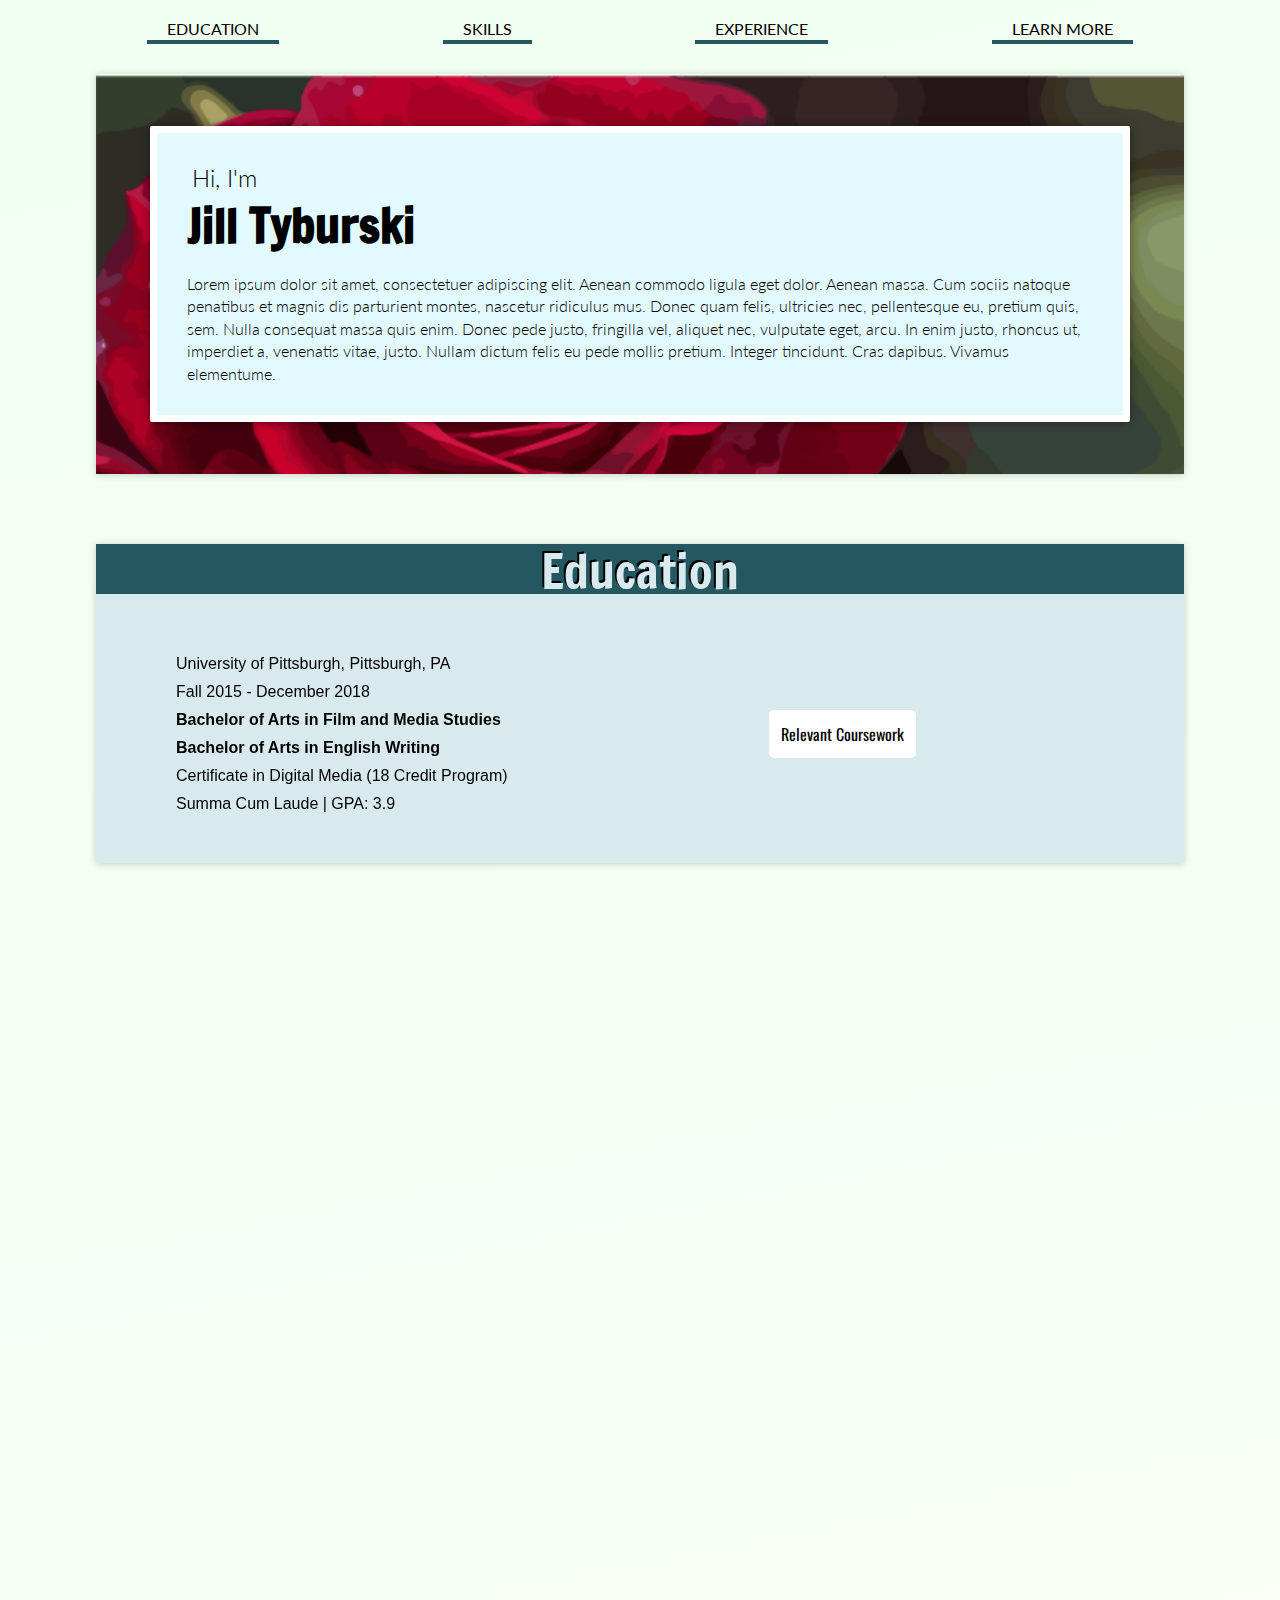
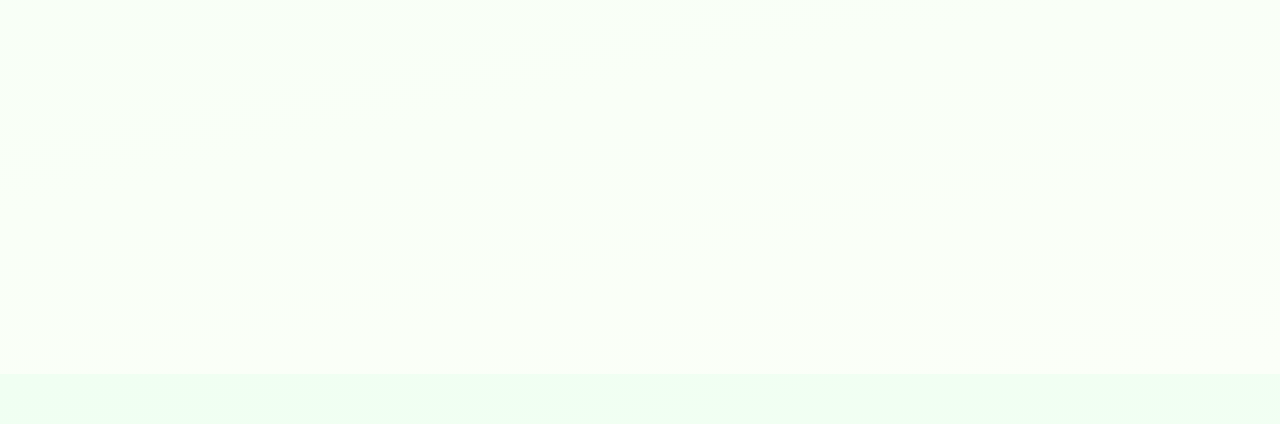
<file: resume-website/index.html>
<!DOCTYPE html>
<html lang="en" dir="ltr">
  <head>
    <meta charset="utf-8">
    <meta name="viewport" content="width=device-width, initial-scale=1">

    <link href="https://fonts.googleapis.com/css2?family=Francois+One&family=Montserrat:wght@400;600&family=Oswald:wght@300;400;500&display=swap" rel="stylesheet">
    <link href="https://fonts.googleapis.com/css2?family=Raleway:wght@300;400&display=swap" rel="stylesheet">
    <link href="https://fonts.googleapis.com/css2?family=Lato:wght@300;400;700&display=swap" rel="stylesheet">
    <link href="https://unpkg.com/aos@2.3.1/dist/aos.css" rel="stylesheet">

    <link rel="stylesheet" href="styles.css">
    <title>Jill Tyburski Resume</title>
  </head>
  <body>
    <div class="page">

      <div class="container">

        <nav>
          <ul>
            <li><a href="#education" class="upper">Education</a></li>
            <li><a href="#skills" class="upper">Skills</a></li>
            <li><a href="#experience" class="upper">Experience</a></li>
            <li><a href="#more" class="upper">Learn More</a></li>
          </ul>
        </nav>

        <div class="header">

          <div class="intro">
            <h2>Hi, I'm</h2>
            <h1>Jill Tyburski</h1>
            <p>Lorem ipsum dolor sit amet, consectetuer adipiscing elit. Aenean commodo ligula eget dolor. Aenean massa. Cum sociis natoque penatibus et magnis dis parturient montes, nascetur ridiculus mus. Donec quam felis, ultricies nec, pellentesque eu, pretium quis, sem. Nulla consequat massa quis enim. Donec pede justo, fringilla vel, aliquet nec, vulputate eget, arcu. In enim justo, rhoncus ut, imperdiet a, venenatis vitae, justo. Nullam dictum felis eu pede mollis pretium. Integer tincidunt. Cras dapibus. Vivamus elementume.</p>
            <!-- <div class="button">
              <a href="#jump">Learn More</a>
            </div> -->
          </div>


        </div>



      <main class="">
        <div  class="education" data-aos="fade-up" data-aos-delay="300" data-aos-duration="1000" id="education">
          <h2>Education</h2>
          <div class="schooling">
            <div class="degrees">
              <p>University of Pittsburgh, Pittsburgh, PA</p>
              <p>Fall 2015 - December 2018</p>
              <p><strong>Bachelor of Arts in Film and Media Studies</strong></p>
              <p><strong>Bachelor of Arts in English Writing</strong></p>

              <p>Certificate in Digital Media (18 Credit Program)</p>
              <p>Summa Cum Laude | GPA: 3.9</p>
            </div>
            <div class="button" data-aos="zoom-in" data-aos-delay="300" data-aos-duration="1000" data-aos-once="true">
              Relevant Coursework
            </div>
            <div class="courses">
              <h4>Relevant Coursework</h4>
              <ul>
                <li>Web Site Design and Development (A+)</li>
                <li>Composing Digital Media (A)</li>
                <li>Introduction to Computer Programming with Python (A)</li>
                <li>Digital Media Certificate (18 credit program focusing on visual literacy, mass communications, and digital media production)</li>
              </ul>
            </div>
          </div>

        </div>
        <div class="skills" data-aos="fade-up"  data-aos-duration="1000" data-aos-once="true" id="skills">
          <h2>Skills</h2>
          <div class="skills-content">
            <p class="bold">Web Design and Development</p>
            <p>Proficient: HTML, CSS, Bootstrap, Atom</p>
            <p>Beginner: JavaScript, jQuery, Python, Github, Adobe XD</p>
            <p class="bold break">Other Creative Programs</p>
            <p>Adobe Premiere Pro, Adobe Illustrator, Adobe Photoshop, Audacity, Microsoft Office Suite</p>
          </div>

        </div>

        <div class="experience" data-aos="fade-up" data-aos-duration="1000"  data-aos-once="true" id="experience">
          <h2>Experience</h2>
          <div class="between">
            <div class="location">
              <h3>Pitt Tonight, University of Pittsburgh</h3>
            </div>
            <div class="date">
              <h3>Fall 2017 – Spring 2019</h3>
            </div>
          </div>
          <div class="job">
            <h3>Producer and Head of Stage Production</h3>
          </div>
          <div class="description">

          </div>
        </div>

      </main>



    </div>


    </div>
    <script src="https://unpkg.com/aos@2.3.1/dist/aos.js"></script>
    <script
      src="https://code.jquery.com/jquery-3.5.1.js"
      integrity="sha256-QWo7LDvxbWT2tbbQ97B53yJnYU3WhH/C8ycbRAkjPDc="
      crossorigin="anonymous">
    </script>

    <script>
      AOS.init();

      $(document).ready(function(){
        $(".button").click(function(){
          $(".courses").show();
          $(".button").hide();
        });
      });
    </script>


  </body>
</html>
</file>
<file: resume-website/styles.css>
* {
  box-sizing: border-box;
  margin: 0;
  padding: 0;
}

html {
  scroll-behavior: smooth;
  background: rgb(251,255,248);
  background: linear-gradient(349deg, rgba(251,255,248,1) 0%, rgba(240,255,242,1) 100%);

}

body {

}

.page {

}

nav {
  margin: 0 auto;
  width: 77%;
}

nav ul {
  list-style: none;
  display: flex;
  justify-content: space-between;


}

nav ul li {
  padding: 0px 20px 2px 20px;
  font-family: 'Lato', sans-serif;
  margin-top: 19px;
  /* border-bottom: 3px solid #2ECC71; */
  border-bottom: 4px solid #245760;


}

nav ul li:hover {
  border-bottom: 4px solid #DF0000;
  transition: border-bottom, .2s;
}

.header {
  /* background-image: url(images/AdobeStock_217810326_Preview.jpeg); */
  background-repeat: no-repeat;
  background-size: cover;
  margin: 0 auto;
  margin-top: 30px;
  margin-bottom: 70px;
  width: 85%;
  min-height: 400px;
  display: flex;
  justify-content: center;
  align-items: center;
  box-shadow: 0 1px 7px 0 rgba(0,0,0,0.2);
  background-position: top;
  transition: background-position 1.4s;
  transition-timing-function: ease-in-out;
  overflow: hidden;
  background-image: url(images/rose.png);
  background-repeat: no-repeat;
  background-size: cover;
  /* filter: brightness(110%); */


}

.intro {
  border: 7px solid white;
  border-radius: 2px;
  width: 90%;
  min-height: 250px;
  padding: 30px;
  /* background-color: rgba(217, 234, 238); */
  background-color: #E2FAFF;
  box-shadow: 0 1px 10px 0 rgba(0,0,0,0.4);

}



.header h2 {
  font-weight: normal;
  padding-left: 5px;
  font-family: 'Lato', sans-serif;
  font-weight: 300;
}

h1 {
  font-size: 2.9rem;
  font-family: 'Francois One', sans-serif;

}

.header p {
  padding-top: 15px;
  line-height: 1.4rem;
  font-size: 1rem;
  font-family: 'Lato', sans-serif;
  font-weight: 300;
}

a {
  text-decoration: none;
  color: black;
}

.button {
  border: 2px solid white;
  background-color: white;
  border-radius: 5px;
  padding: 10px;

  cursor: pointer;
  font-family: 'Oswald', sans-serif;
}

.button:hover {
  text-decoration: none;
  background-color: rgba(255, 255, 255, 0.5);
}



main {
  display: flex;
  flex-wrap: wrap;
  flex-direction: row;
  margin-left: auto;
  margin-right: auto;
  width: 85%;

}

.education, .skills , .experience {
  border-top: 50px solid #245760;
  background-color: rgba(217, 234, 238);
  box-shadow: 0 1px 7px 0 rgba(0,0,0,0.2);
  margin-bottom: 50px;
}

.education {
  width: 100%;
  font-family: 'Arial', sans-serif;

}

.degrees {
  width: 60%;
  margin-left: 20px;
  padding: 40px;

}

.courses {
  width: 40%;
  margin-left: 20px;
  margin-right: 20px;
  display: none;
}

.courses li  {
  list-style-type: none;

}

.schooling {
  display: flex;
  flex-direction: row;
  justify-content: flex-start;
  align-items: center;

}

.skills-content {
  padding: 20px 40px;
}

.experience {
    width: 100%;
    min-height: 700px;
}

.education h2, .skills h2, .experience h2 {
  font-family: 'Francois One', sans-serif;
  font-weight: 300;
  font-size: 3rem;
  text-align: center;
  padding-top: 10px;
  margin-top: -67px;
  color: rgba(217, 234, 238);
  text-shadow: -2px -2px black;
}

#skills {
  background-color: #E9FAFF;
}

#skills h2 {
  color: #E9FAFF;
}

main p {
  font-family: 'Arial', sans-serif;
  margin: 10px 20px;
}

.skill-button {
  border: 2px solid white;
  background-color: white;

  padding: 50px;
  margin-top: 25px;
  display: inline-block;

}

.bold {
  font-weight: bold;
}

.break {
  padding-top: 10px;
}

.upper {
  text-transform: uppercase;
}

.test {
  color: red;
}

.between {
  display: flex;
  flex-direction: row;
  justify-content: space-between;
}
</file>
